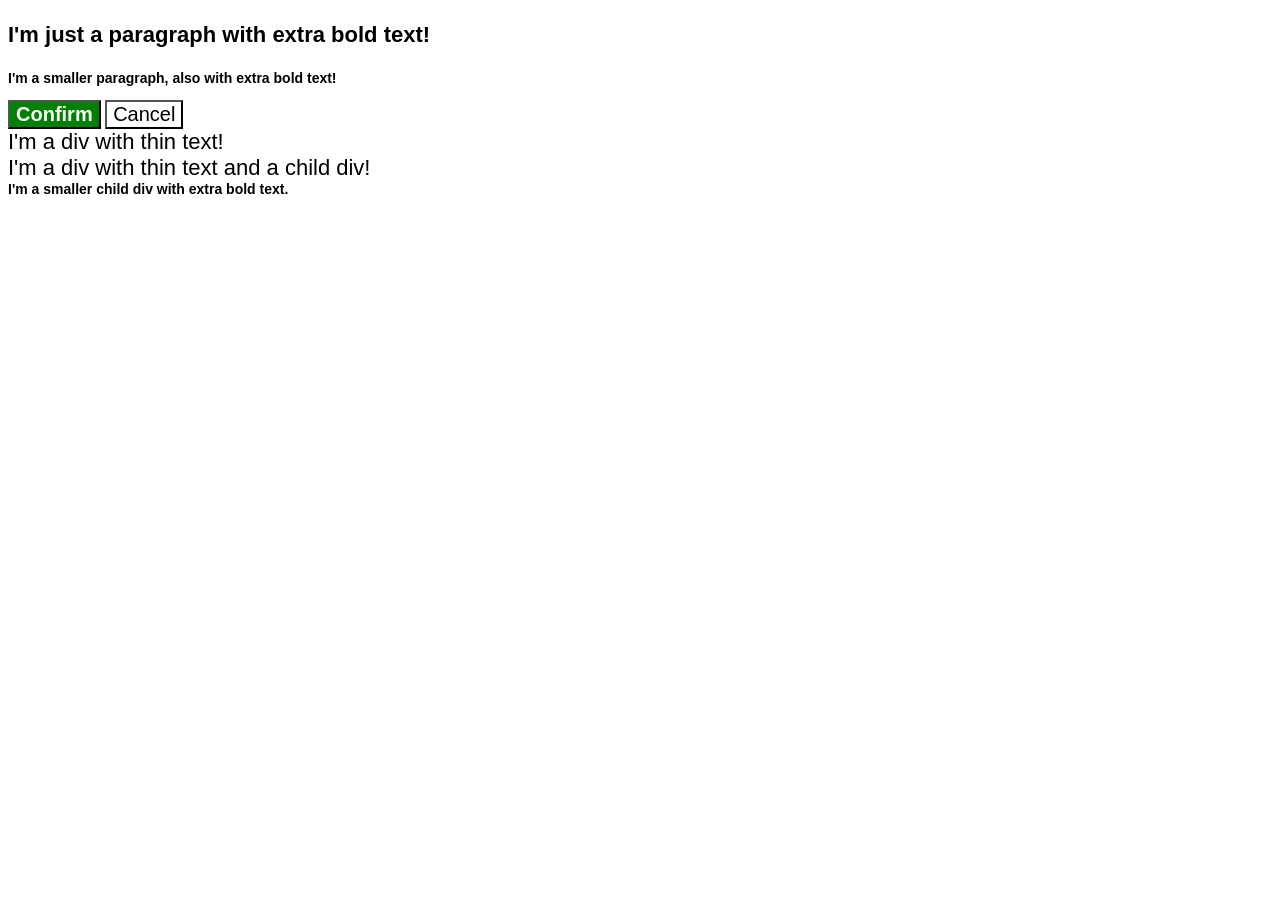
<file: 01-cascade-fix/index.html>
<!DOCTYPE html>
<html lang="en">
  <head>
    <meta charset="UTF-8">
    <meta http-equiv="X-UA-Compatible" content="IE=edge">
    <meta name="viewport" content="width=device-width, initial-scale=1.0">
    <title>Fix the Cascade</title>
    <link rel="stylesheet" href="style.css">
  </head>
  <body>
    <p class="para">I'm just a paragraph with extra bold text!</p>
    <p class="para small-para">I'm a smaller paragraph, also with extra bold text!</p>

    <button id="confirm-button" class="button confirm">Confirm</button>
    <button id="cancel-button" class="button cancel">Cancel</button>

    <div class="text">I'm a div with thin text!</div>
    <div class="text">I'm a div with thin text and a child div!
      <div class="text child">I'm a smaller child div with extra bold text.</div>
    </div>
  </body>
</html>
</file>
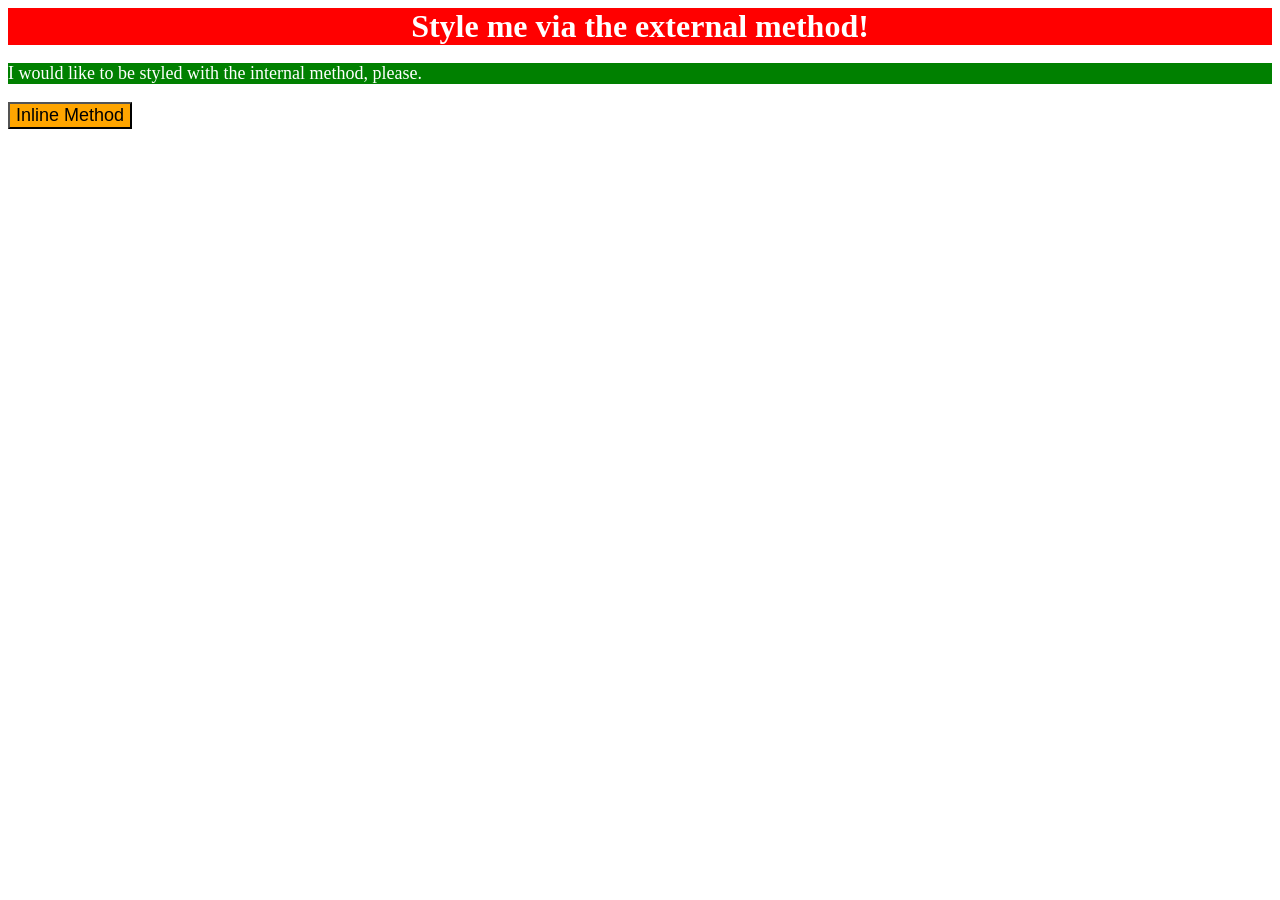
<file: intro-to-css/css-exercise-1/index.html>
<!DOCTYPE html>
<html lang="en">
<head>
  <meta charset="UTF-8">
  <meta name="viewport" content="width=device-width, initial-scale=1.0">
  <title>Document</title>
  <link rel="stylesheet" href="style.css">
  <style>
    p {
      background-color: green;
      color: white;
      font-size: 18px;
    }
  </style>
</head>

<body>
  <div>
    Style me via the external method!
  </div>
  <p>I would like to be styled with the
     internal method, please.</p>
  <button style="background-color: orange;
   font-size: 18px;">Inline Method
  </button>
</body>
</html>
</file>
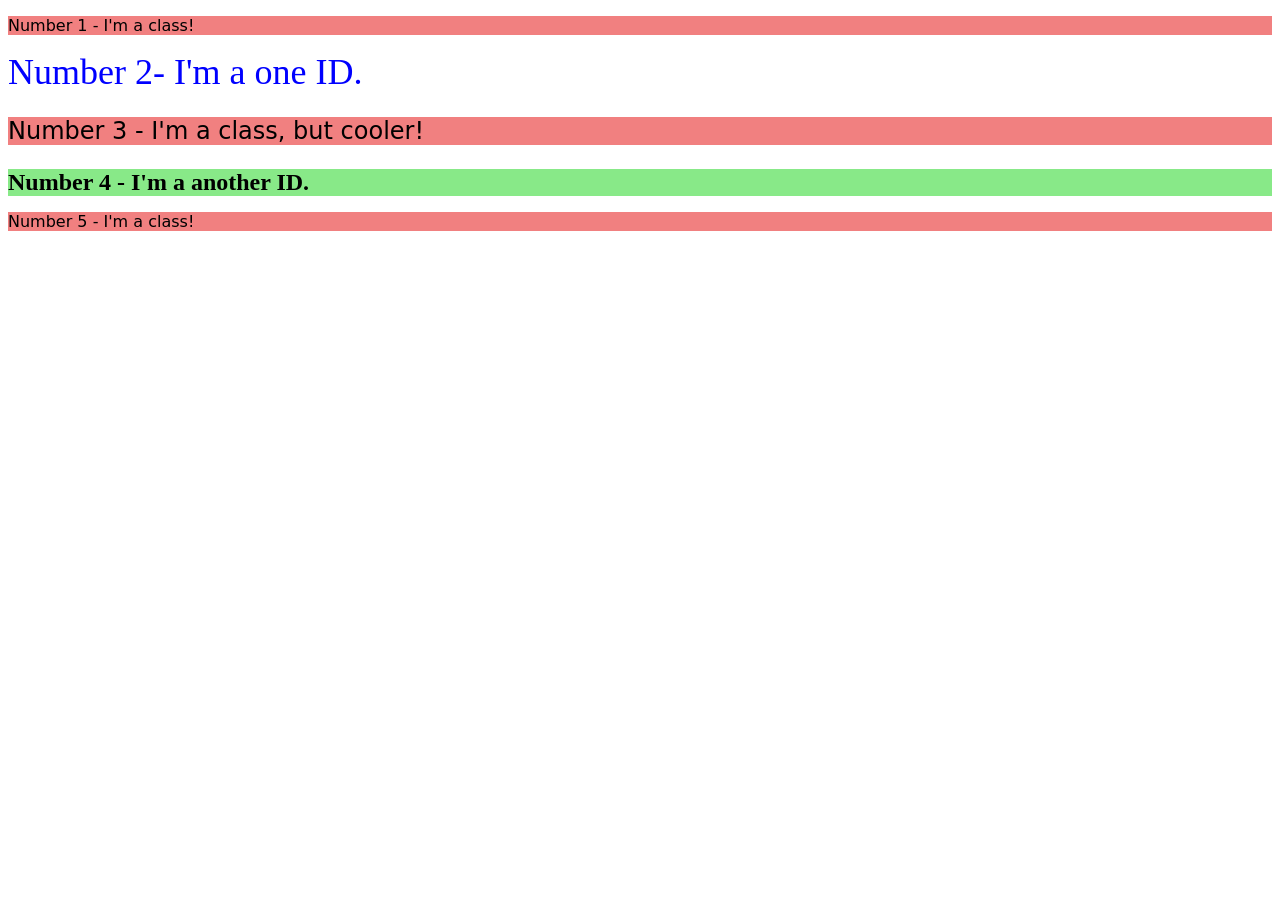
<file: intro-to-css/css-exercise-2/index.html>
<!DOCTYPE html>
<html lang="en">
<head>
    <meta charset="UTF-8">
    <meta name="viewport" content="width=device-width, initial-scale=1.0">
    <title>Document</title>
    <link rel="stylesheet" href="styles.css">
</head>
<body>
    <p class="cla"> Number 1 - I'm a class!</p>
    <div id="id-2"> Number 2- I'm a one ID.</div>
    <p class="cla bigger"> Number 3 - I'm a class, but cooler!</p>
    <div id="id-4"> Number 4 - I'm a another ID.</div>
    <p class="cla"> Number 5 - I'm a class!</P>
</body>
</html>
</file>
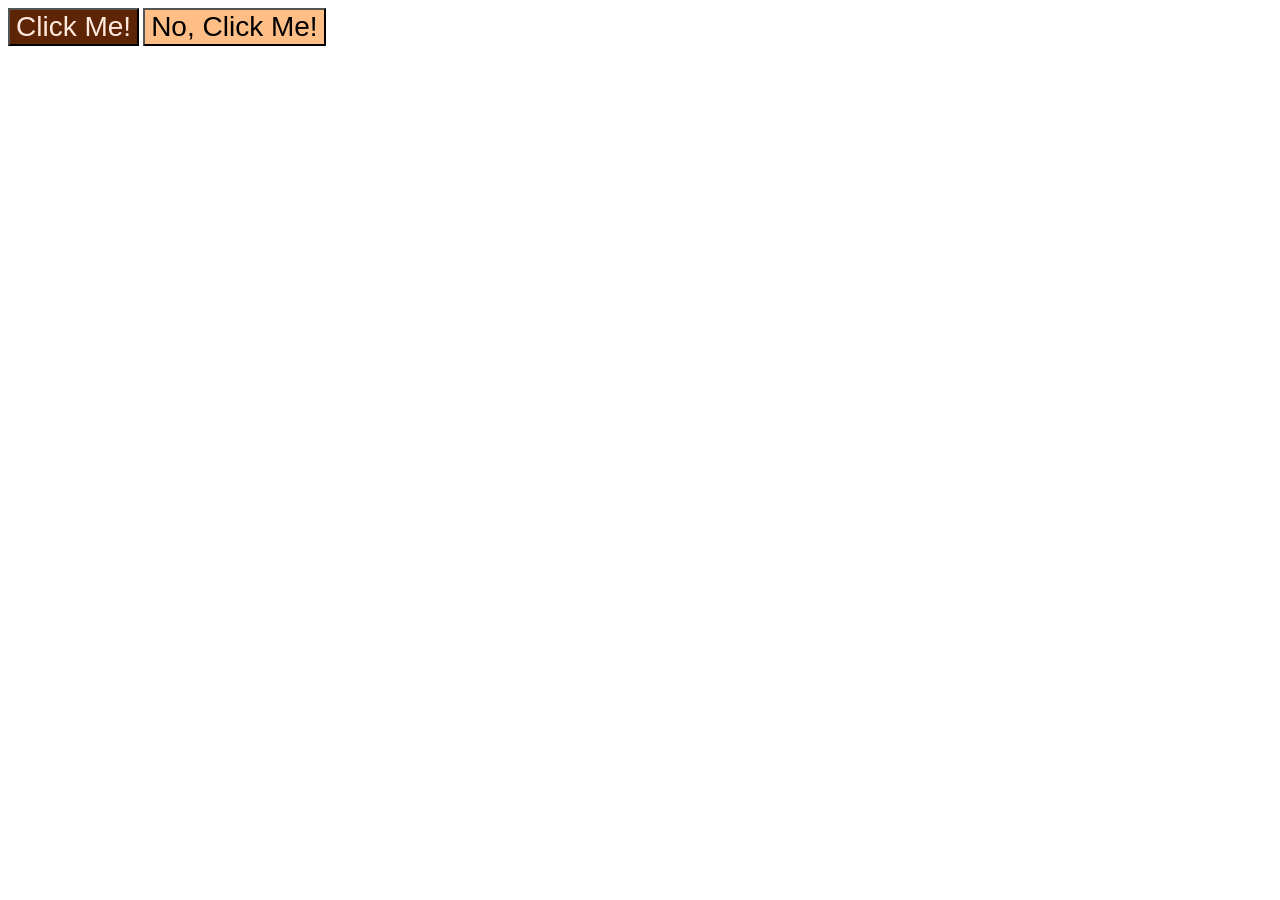
<file: intro-to-css/css-exercise-3/index.html>
<!DOCTYPE html>
<html lang="en">
<head>
    <meta charset="UTF-8">
    <meta name="viewport" content="width=device-width, initial-scale=1.0">
    <title>Document</title>
    <link rel="stylesheet" href="style.css">
</head>
<body>
    <button class="button-1">Click Me!</button>
    <button class="button-2">No, Click Me!</button>
</body>
</html>
</file>
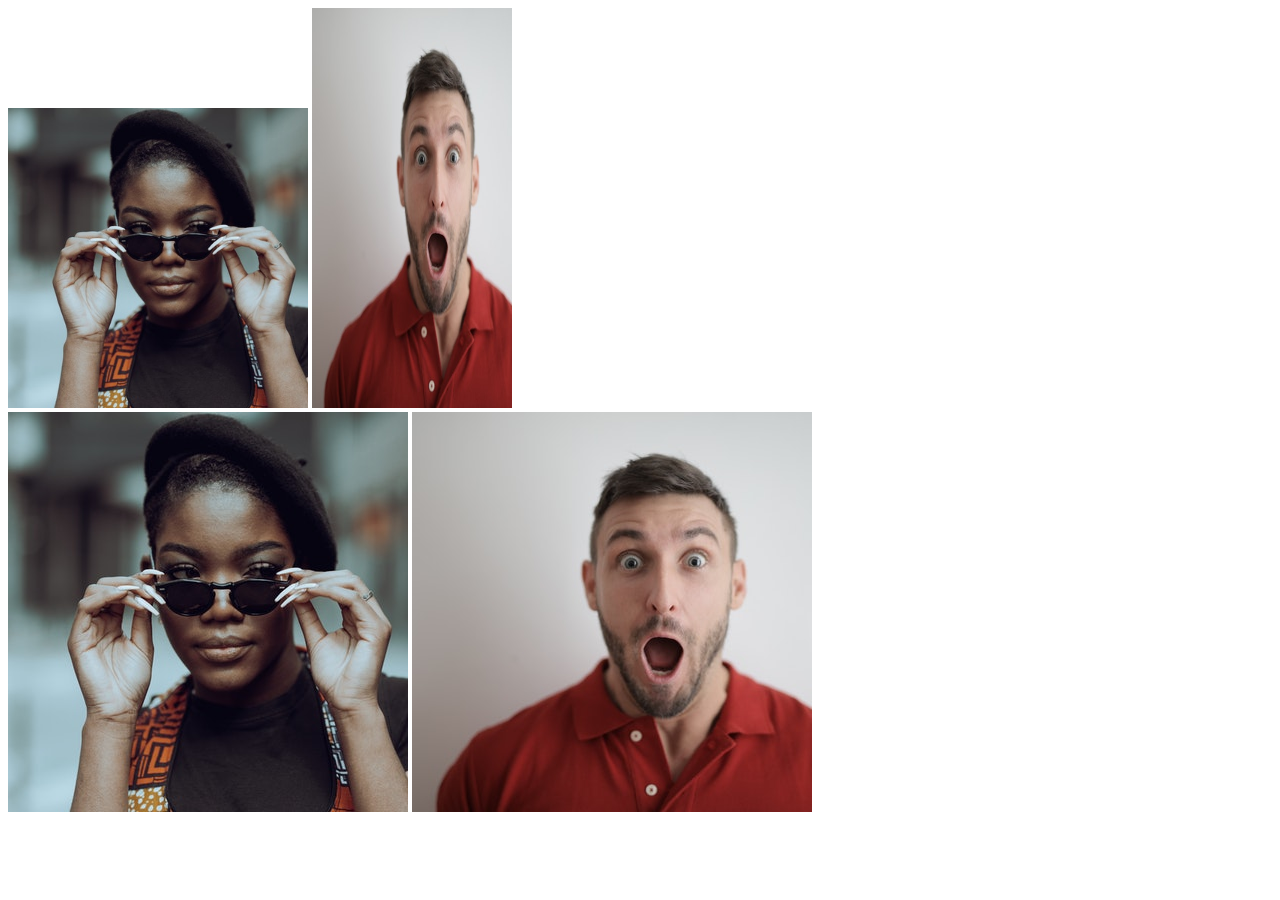
<file: intro-to-css/css-exercise-4/index.html>
<!DOCTYPE html>
<html lang="en">
  <head>
    <meta charset="UTF-8">
    <meta http-equiv="X-UA-Compatible" content="IE=edge">
    <meta name="viewport" content="width=device-width, initial-scale=1.0">
    <title>Chaining Selectors</title>
    <link rel="stylesheet" href="style.css">
  </head>
  <body>
    <!-- Use the classes BELOW this line -->
    <div>
      <img class="avatar proportioned" src="./images/pexels-katho-mutodo-8434791.jpg" alt="Woman with glasses">
      <img class="avatar distorted" src="./images/pexels-andrea-piacquadio-3777931.jpg" alt="Man with surprised expression">
    </div>
    <!-- Use the classes ABOVE this line -->
    <div>
      <img class="original proportioned" src="./images/pexels-katho-mutodo-8434791.jpg" alt="Woman with glasses">
      <img class="original distorted" src="./images/pexels-andrea-piacquadio-3777931.jpg" alt="Man with surprised expression">
    </div>
  </body>
</html>
</file>
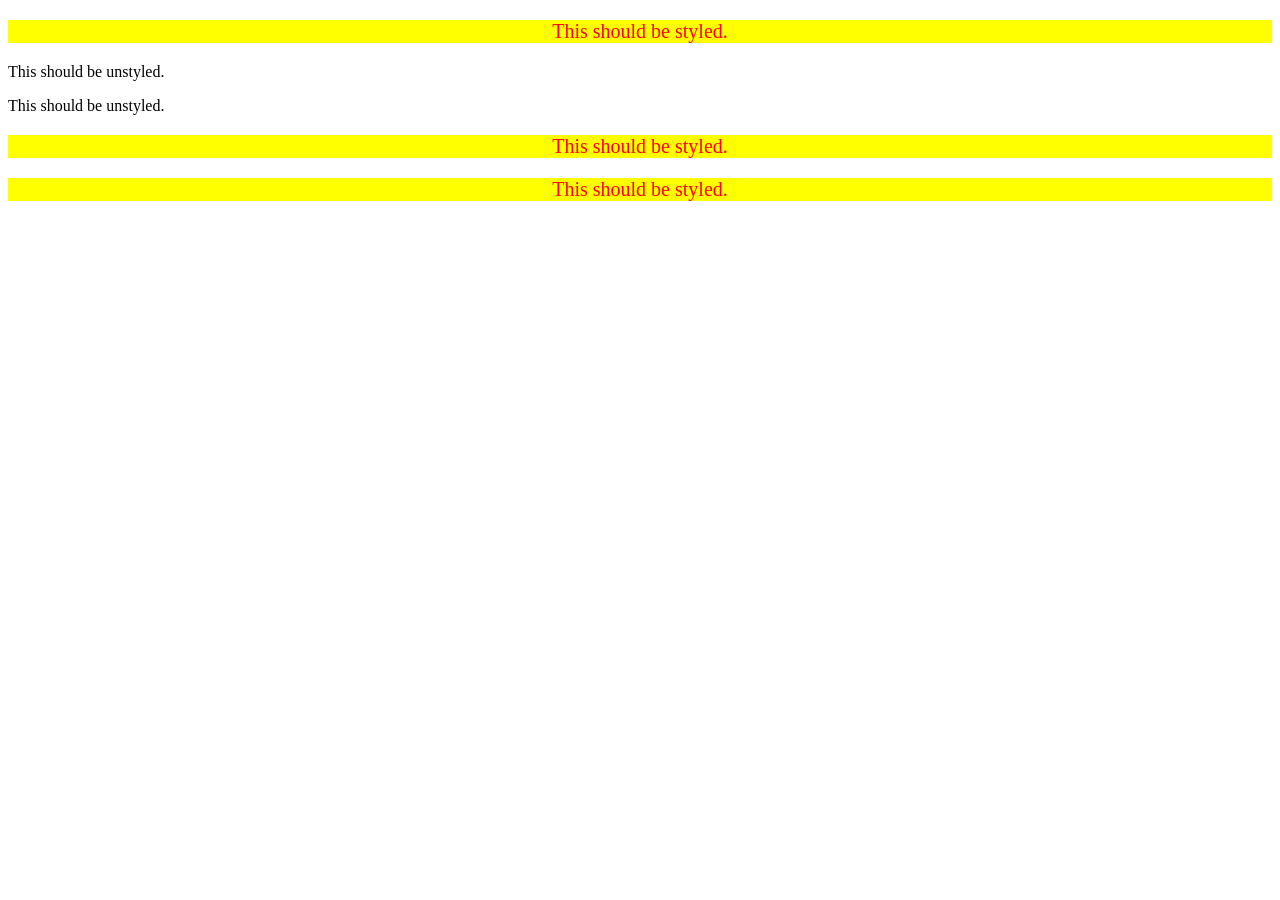
<file: intro-to-css/css-exercise-5/index.html>
<!DOCTYPE html>
<html lang="en">
  <head>
    <meta charset="UTF-8">
    <meta http-equiv="X-UA-Compatible" content="IE=edge">
    <meta name="viewport" content="width=device-width, initial-scale=1.0">
    <title>Descendant Combinator</title>
    <link rel="stylesheet" href="style.css">
  </head>
  <body>
    <div class="container">
      <p class="text">This should be styled.</p>
    </div>
    <p class="text">This should be unstyled.</p>
    <p class="text">This should be unstyled.</p>
    <div class="container">
      <p class="text">This should be styled.</p>
      <p class="text">This should be styled.</p>
    </div>
  </body>
</html>
</file>
<file: 01-cascade-fix/style.css>
body {
  font-family: Arial, Helvetica, sans-serif;
}

.para,
.small-para {
  color: hsl(0, 0%, 0%);
  font-weight: 800;
}

.para.small-para {
  font-size: 14px;
  font-weight: 800;
}

.para {
  font-size: 22px;
}



.confirm#confirm-button {
  background: green;
  color: white;
  font-weight: bold;
} 

.button {
  background-color: rgb(255, 255, 255);
  color: rgb(0, 0, 0);
  font-size: 20px;
}




div.child {
  color: rgb(0, 0, 0);
  font-weight: 800;
  font-size: 14px;
}

.text {
  color: rgb(0, 0, 0);
  font-size: 22px;
  font-weight: 100;
}
</file>
<file: intro-to-css/css-exercise-1/style.css>
div {
  background-color: red;
  color: white;
  font-size: 32px;
  text-align: center;
  font-weight: bold;
}
</file>
<file: intro-to-css/css-exercise-2/styles.css>
/* <p class="cla"> Number 1- I'm a class!</p>
    <div id="two"> Number 2- I'm a one ID.</div>
    <p class="cla"> Number 3 - I'm a class, but cooler!</p>
    <div id="four"> Number 4 - I'm a another ID.</div>
    <p class="cla"> Number 5 - I'm a class!</P> */

.cla {
    background-color: rgb(241, 128, 128);
    font-family: Verdana, "DejaVu Sans", sans-serif;
}

#id-2{
    color: rgb(0, 0, 255);
    font-size: 36px;
}

.cla.bigger{
    font-size: 24px;
}

#id-4{
    background-color: rgb(136, 233, 136);
    font-size: 24px;
    font-weight: bold;
}
</file>
<file: intro-to-css/css-exercise-3/style.css>
.button-1{
    background-color: rgb(93, 37, 6);
    color: rgb(255, 233, 222);
}

.button-2{
    background-color: rgb(255, 190, 133);
}

.button-1, .button-2 /*,.button-font*/{
    font-size: 28px;
    font-family: Helvetica, "Ttimes New Roman", sans-serif;
}

/* I originally had another class called "button-font",
turns out, i didn't actually need it. I just needed to group
the two. TOD really has me needing to think differently.
It still worked with the button-font but not having it works fine.
</file>
<file: intro-to-css/css-exercise-4/style.css>
.avatar.proportioned {
    width: 300px;
}

.avatar.distorted {
    width: 200px;
    height: 400px;
}
</file>
<file: intro-to-css/css-exercise-5/style.css>
.container .text {
    background-color: yellow;
    color: red;
    font-size: 20px;
    text-align: center;
}
</file>
